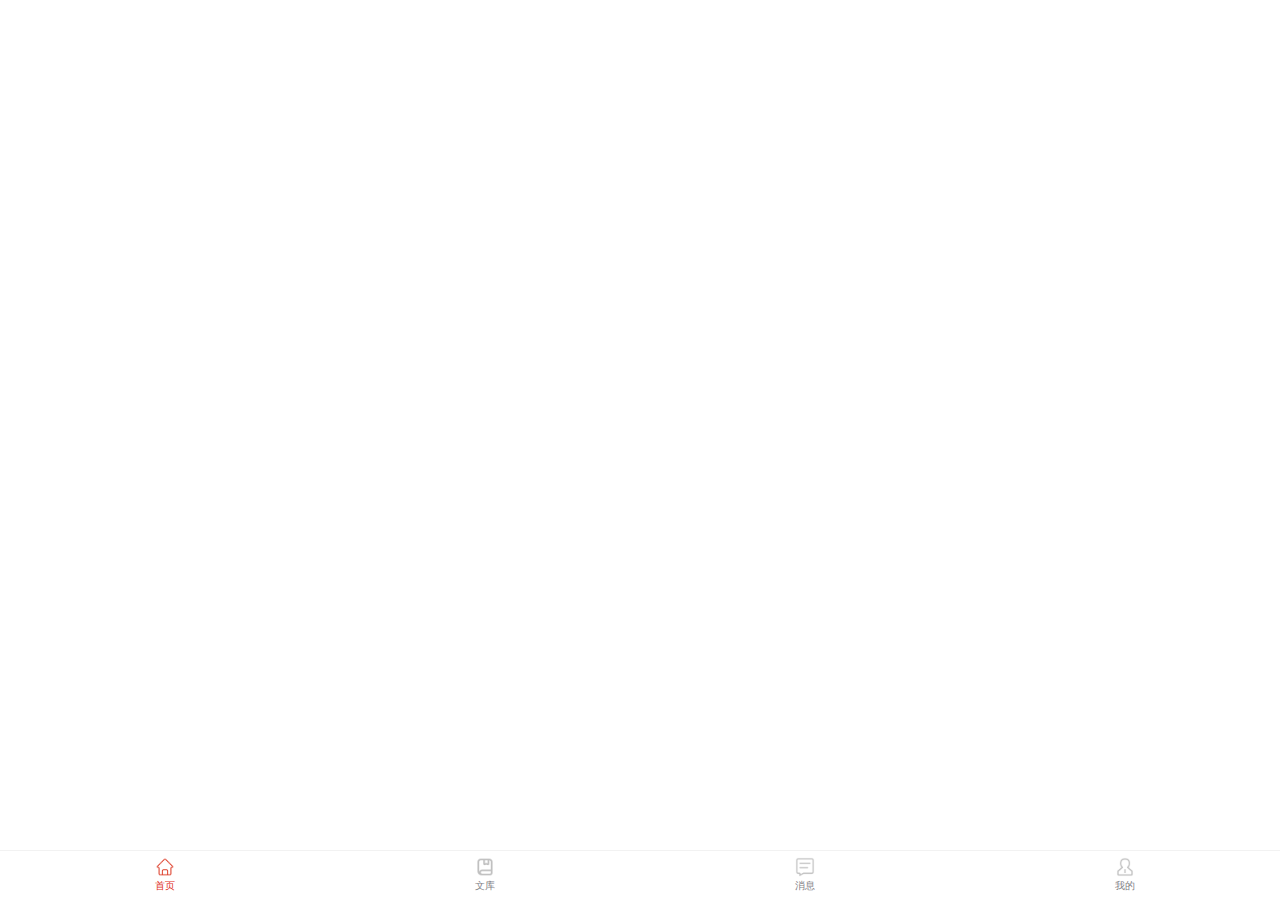
<file: 1.TabBar/index.html>
<!DOCTYPE html>
<html lang="en">
<head>
    <meta charset="UTF-8">
    <meta http-equiv="X-UA-Compatible" content="IE=edge">
    <meta name="viewport" content="width=device-width, initial-scale=1.0">
    <title>首页</title>
    <link rel="stylesheet" href="./css/tabbar.css">
</head>
<body>


    <footer class="footer footer-fixed">
		<a href="./index.html" class="tabBar-item tabBar-item-active">
                <span class="tabBar-item-icon">
                    <i class="icon icon-loan-r"></i>
                </span>
			<span class="tabBar-item-text">首页</span>
		</a>
		<a href="./pages/wenku.html" class="tabBar-item ">
                <span class="tabBar-item-icon">
                    <i class="icon icon-credit"></i>
                </span>
			<span class="tabBar-item-text">文库</span>
		</a>
		<a href="./pages/message.html" class="tabBar-item">
                <span class="tabBar-item-icon">
                    <i class="icon icon-tack"></i>
                </span>
			<span class="tabBar-item-text">消息</span>
		</a>
		<a href="./pages/mine.html" class="tabBar-item">
                <span class="tabBar-item-icon">
                    <i class="icon icon-mine"></i>
                </span>
			<span class="tabBar-item-text">我的</span>
		</a>
	</footer>
</body>
</html>
</file>
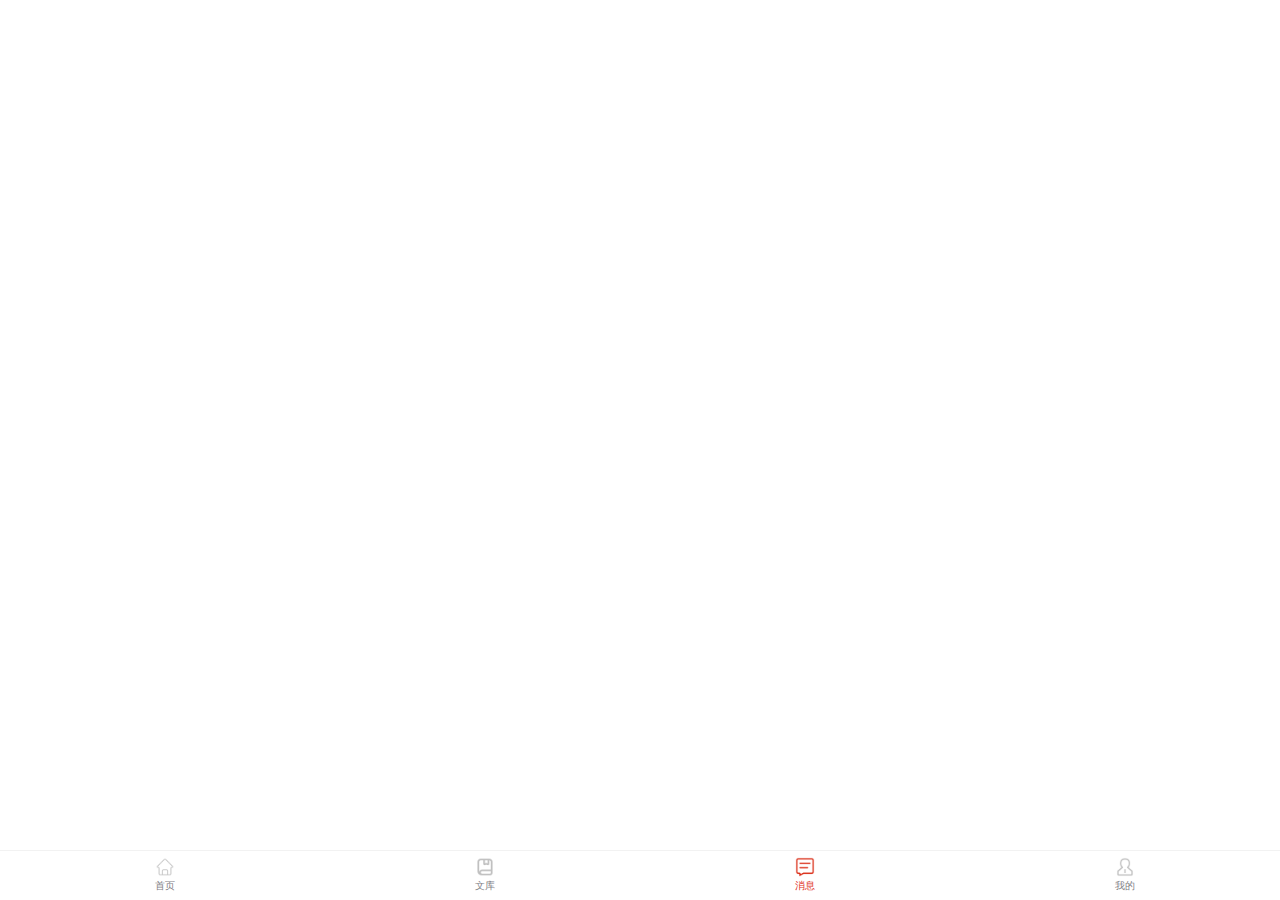
<file: 1.TabBar/pages/message.html>
<!DOCTYPE html>
<html lang="en">
<head>
    <meta charset="UTF-8">
    <meta http-equiv="X-UA-Compatible" content="IE=edge">
    <meta name="viewport" content="width=device-width, initial-scale=1.0">
    <title>消息</title>
    <link rel="stylesheet" href="../css/tabbar.css">
</head>
<body>

    <footer class="footer footer-fixed">
		<a href="../index.html" class="tabBar-item ">
                <span class="tabBar-item-icon">
                    <i class="icon icon-loan"></i>
                </span>
			<span class="tabBar-item-text">首页</span>
		</a>
		<a href="./wenku.html" class="tabBar-item ">
                <span class="tabBar-item-icon">
                    <i class="icon icon-credit"></i>
                </span>
			<span class="tabBar-item-text">文库</span>
		</a>
		<a href="./message.html" class="tabBar-item tabBar-item-active">
                <span class="tabBar-item-icon">
                    <i class="icon icon-tack-r"></i>
                </span>
			<span class="tabBar-item-text">消息</span>
		</a>
		<a href="./mine.html" class="tabBar-item">
                <span class="tabBar-item-icon">
                    <i class="icon icon-mine"></i>
                </span>
			<span class="tabBar-item-text">我的</span>
		</a>
	</footer>
</body>
</html>
</file>
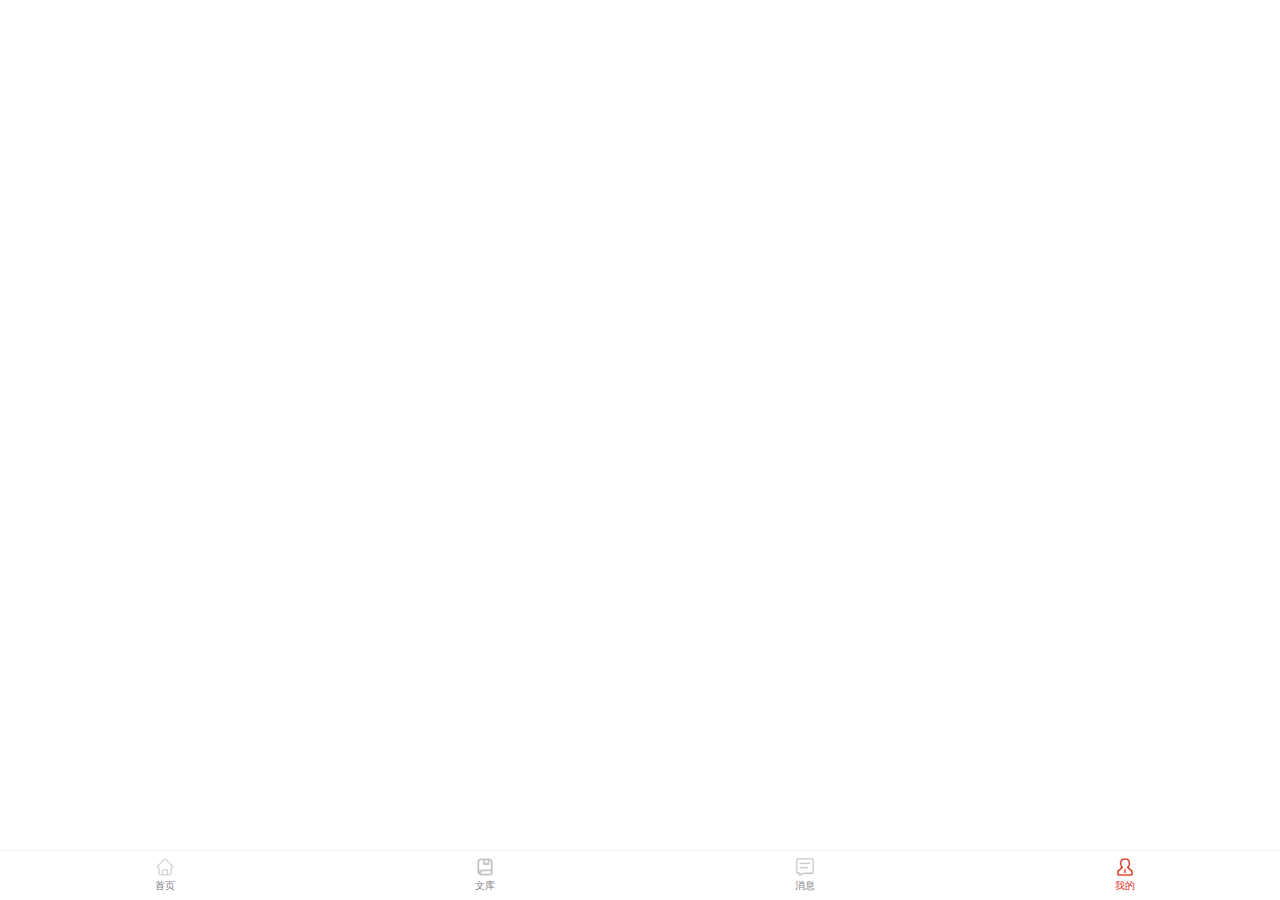
<file: 1.TabBar/pages/mine.html>
<!DOCTYPE html>
<html lang="en">
<head>
    <meta charset="UTF-8">
    <meta http-equiv="X-UA-Compatible" content="IE=edge">
    <meta name="viewport" content="width=device-width, initial-scale=1.0">
    <title>我的</title>
    <link rel="stylesheet" href="../css/tabbar.css">
</head>
<body>
    <footer class="footer footer-fixed">
		<a href="../index.html" class="tabBar-item ">
                <span class="tabBar-item-icon">
                    <i class="icon icon-loan"></i>
                </span>
			<span class="tabBar-item-text">首页</span>
		</a>
		<a href="./wenku.html" class="tabBar-item ">
                <span class="tabBar-item-icon">
                    <i class="icon icon-credit"></i>
                </span>
			<span class="tabBar-item-text">文库</span>
		</a>
		<a href="./message.html" class="tabBar-item">
                <span class="tabBar-item-icon">
                    <i class="icon icon-tack"></i>
                </span>
			<span class="tabBar-item-text">消息</span>
		</a>
		<a href="./mine.html" class="tabBar-item tabBar-item-active">
                <span class="tabBar-item-icon">
                    <i class="icon icon-mine-r"></i>
                </span>
			<span class="tabBar-item-text">我的</span>
		</a>
	</footer>
</body>
</html>
</file>
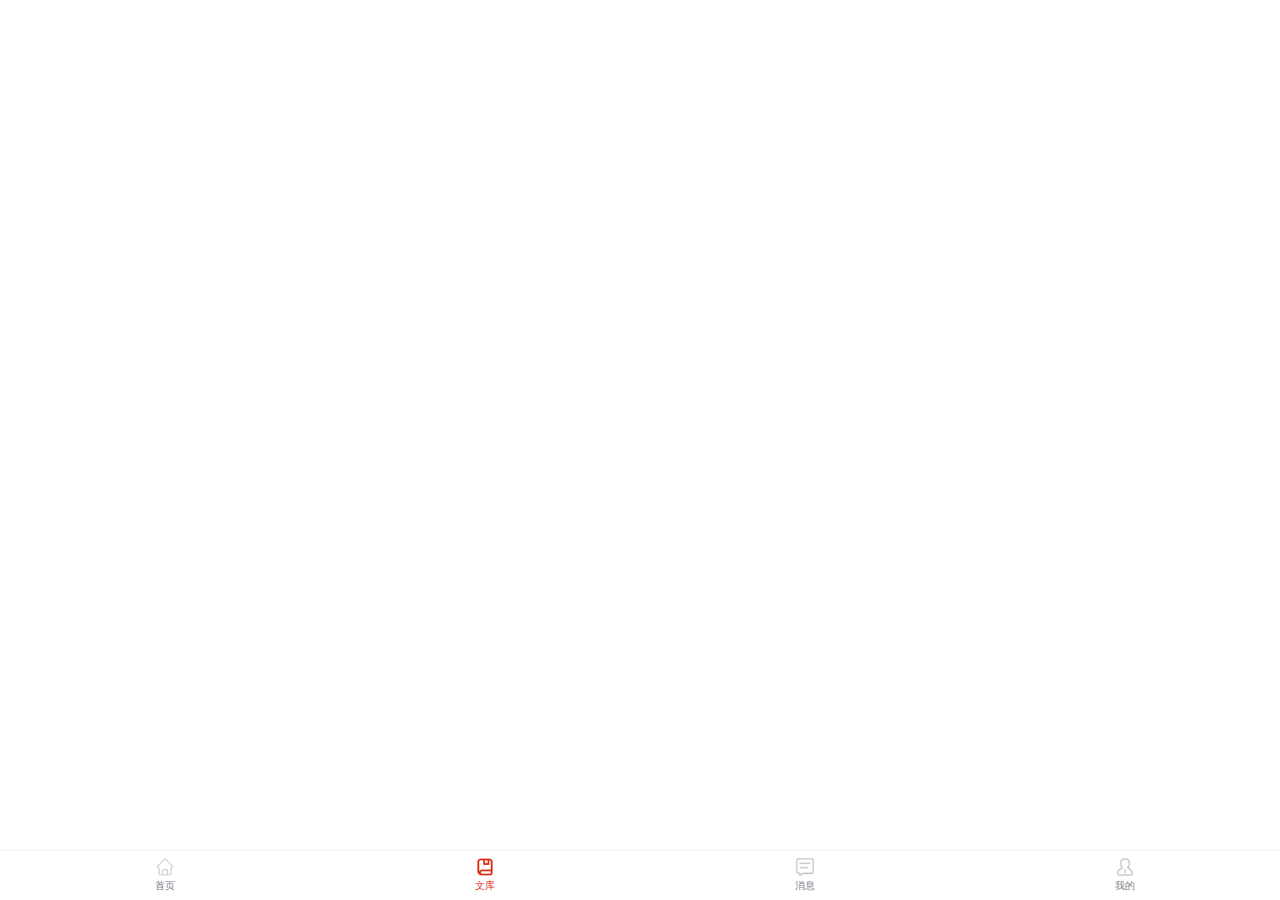
<file: 1.TabBar/pages/wenku.html>
<!DOCTYPE html>
<html lang="en">
<head>
    <meta charset="UTF-8">
    <meta http-equiv="X-UA-Compatible" content="IE=edge">
    <meta name="viewport" content="width=device-width, initial-scale=1.0">
    <title>文库</title>
    <link rel="stylesheet" href="../css/tabbar.css">
</head>
<body>
    
    <footer class="footer footer-fixed">
		<a href="../index.html" class="tabBar-item ">
                <span class="tabBar-item-icon">
                    <i class="icon icon-loan"></i>
                </span>
			<span class="tabBar-item-text">首页</span>
		</a>
		<a href="./wenku.html" class="tabBar-item tabBar-item-active">
                <span class="tabBar-item-icon">
                    <i class="icon icon-credit-r"></i>
                </span>
			<span class="tabBar-item-text">文库</span>
		</a>
		<a href="./message.html" class="tabBar-item">
                <span class="tabBar-item-icon">
                    <i class="icon icon-tack"></i>
                </span>
			<span class="tabBar-item-text">消息</span>
		</a>
		<a href="./mine.html" class="tabBar-item">
                <span class="tabBar-item-icon">
                    <i class="icon icon-mine"></i>
                </span>
			<span class="tabBar-item-text">我的</span>
		</a>
	</footer>
</body>
</html>
</file>
<file: 1.TabBar/css/tabbar.css>
a {
    text-decoration: none;
    color: #000;
}

a, label, button, input, select {
    -webkit-tap-highlight-color: rgba(0, 0, 0, 0);
}
.icon {
    width: 20px;
    height: 20px;
    display: block;
    border: none;
    float: left;
    background-size: 20px;
    background-repeat: no-repeat;
}


.footer {
    width: 100%;
    position: relative;
    z-index: 100;
    display: -webkit-box;
    display: -webkit-flex;
    display: -ms-flexbox;
    display: flex;
    -webkit-box-align: center;
    -webkit-align-items: center;
    -ms-flex-align: center;
    align-items: center;
    padding: 7px 5px 7px 5px;
    background: #ffffff;
    font-family: "Lucida Calligraphy", cursive, serif, sans-serif;
}

.footer:after {
    content: '';
    position: absolute;
    z-index: 0;
    top: -1px;
    left: 0;
    width: 100%;
    height: 1px;
    border-top: 1px solid #e4e4e4;
    -webkit-transform: scaleY(0.5);
    transform: scaleY(0.5);
    -webkit-transform-origin: 0 100%;
    transform-origin: 0 100%;
}

.tabBar-item {
    -webkit-box-flex: 1;
    -webkit-flex: 1;
    -ms-flex: 1;
    flex: 1;
    display: -webkit-box;
    display: -webkit-flex;
    display: -ms-flexbox;
    display: flex;
    -webkit-box-orient: vertical;
    -webkit-box-direction: normal;
    -webkit-flex-direction: column;
    -ms-flex-direction: column;
    flex-direction: column;
    -webkit-box-pack: center;
    -webkit-justify-content: center;
    -ms-flex-pack: center;
    justify-content: center;
    -webkit-box-align: center;
    -webkit-align-items: center;
    -ms-flex-align: center;
    align-items: center;
    color: #979797;
}

.tabBar-item-text {
    display: inline-block;
    font-size: 0.65rem;
    color: #818085;
    padding-top: 2px;
}

.tabBar-item-active .tabBar-item-text {
    color: #e02e24;
}

.icon-loan {
    background-image: url('../img/icon/index.png');
}
.icon-loan-r {
    background-image: url('../img/icon/index-r.png');
}
.icon-credit {
    background-image: url('../img/icon/wenku.png');
}
.icon-credit-r {
    background-image: url('../img/icon/wenku-r.png');
}
.icon-tack {
    background-image: url('../img/icon/message.png')
}
.icon-tack-r {
    background-image: url('../img/icon/message-r.png')
}
.icon-mine {
    background-image: url('../img/icon/mine.png');
}
.icon-mine-r {
    background-image: url('../img/icon/mine-r.png');
}
.footer-fixed {
    position: fixed;
    bottom: 0;
    left: 0;
    z-index: 49;
}
</file>
